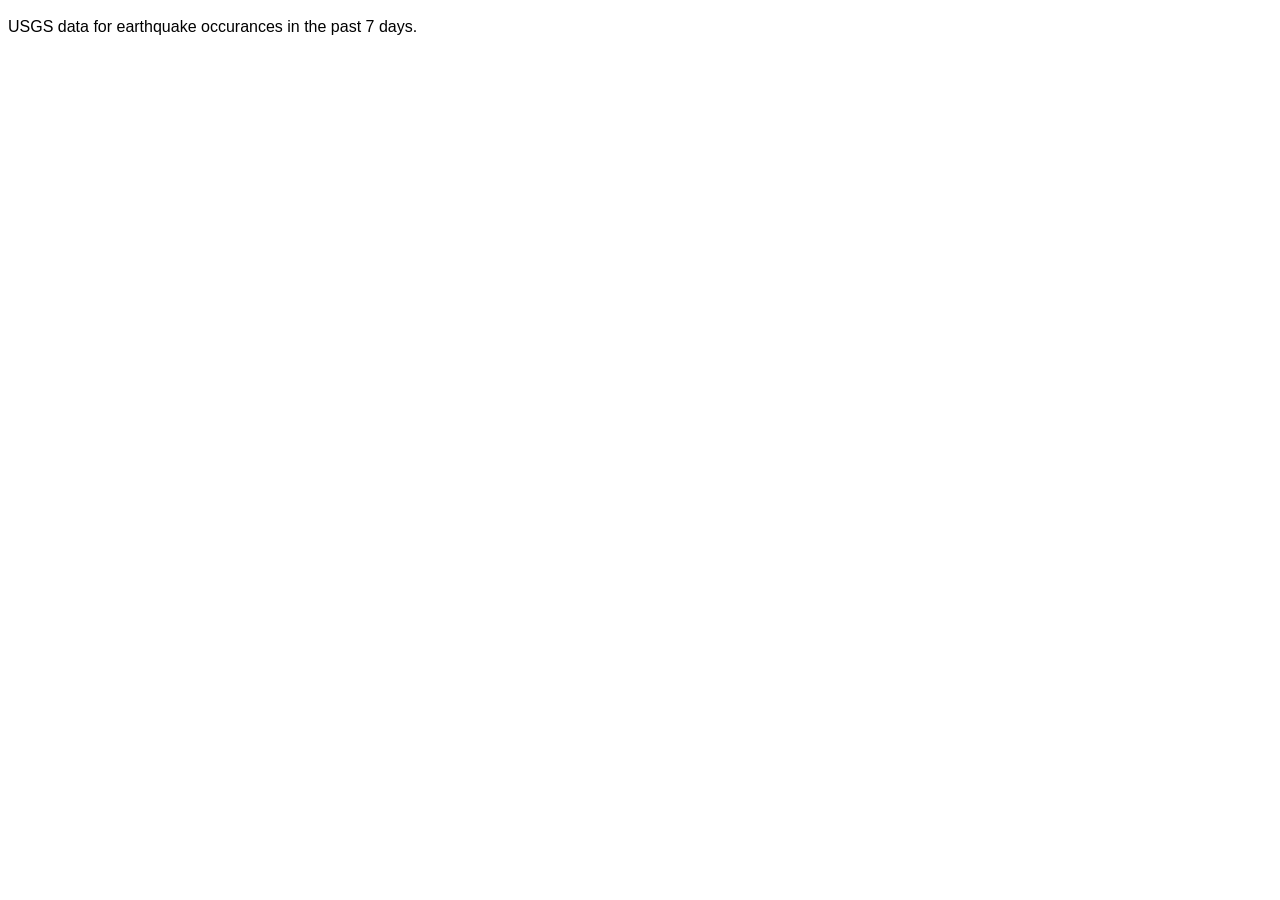
<file: 15_webcharting_homework/index.html>
<!DOCTYPE html>
<html>
<head>
    <title>Earthquake Data</title>
    <link rel="stylesheet" href="http://cdn.leafletjs.com/leaflet/v0.7.7/leaflet.css" />
    <script src="http://cdn.leafletjs.com/leaflet/v0.7.7/leaflet.js"></script>
    <style>
        #map { width: 1500px; height: 700px; }
        body { font: 16px/1.4 "Helvetica Neue", Arial, sans-serif; }
        a { color: #0077ff; }
    </style>
</head>
<body>

<p>USGS data for earthquake occurances in the past 7 days.</p>

<div id="map"></div>

<!--script src="node_modules/d3-interpolate/build/d3-interpolate.min.js"></script>
<script src="node_modules/d3-scale/build/d3-scale.min.js"></script>
<script src="node_modules/chroma-js/chroma.js"></script>
<script src="node_modules/numeral/min/numeral.min.js"></script>
<script src="src/BubbleLayer.js"></script-->

<script src="dist/leaflet-bubble.js"></script>

<script src="http://leaflet.github.io/Leaflet.markercluster/example/realworld.388.js"></script>
<script src="all_week.geojson"></script>

<script>

var layer = L.tileLayer('http://{s}.basemaps.cartocdn.com/light_all/{z}/{x}/{y}.png', {
  attribution: '&copy; <a href="http://www.openstreetmap.org/copyright">OpenStreetMap</a> contributors, &copy; <a href="http://cartodb.com/attributions">CartoDB</a>'
});

var map = L.map('map').setView([37.09, -95.71], 5);
map.addLayer(layer);

// Pass Leaflet.bubble as GeoJSON object and amount property to visualize
bubbles = L.bubbleLayer(all_week, {
  property: 'mag',
  legend: true,
  max_radius : 20,
  scale: 'YlGnBu',
  tooltip : true
})

bubbles.addTo(map);

// Library removes the bubble using the removeLayer function: map.removeLayer(bubbles)

</script>
</body>
</html>
</file>
